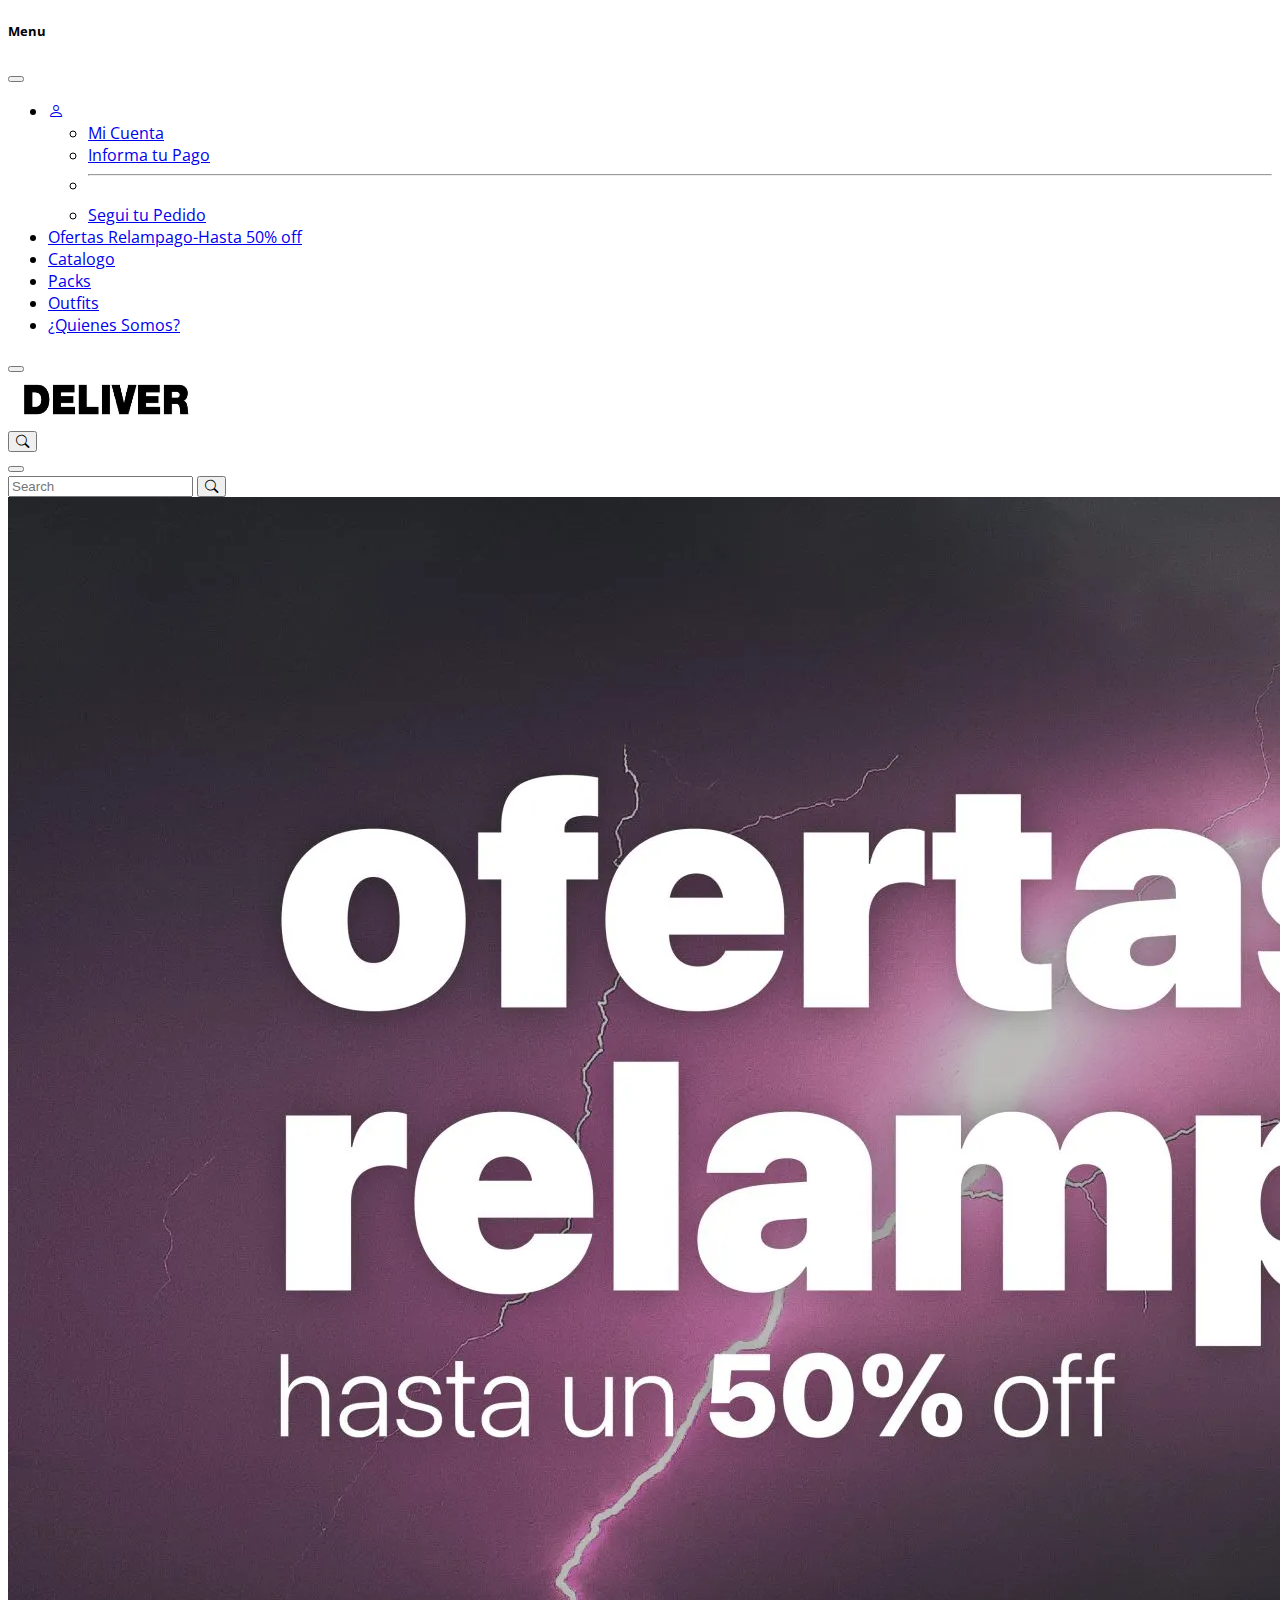
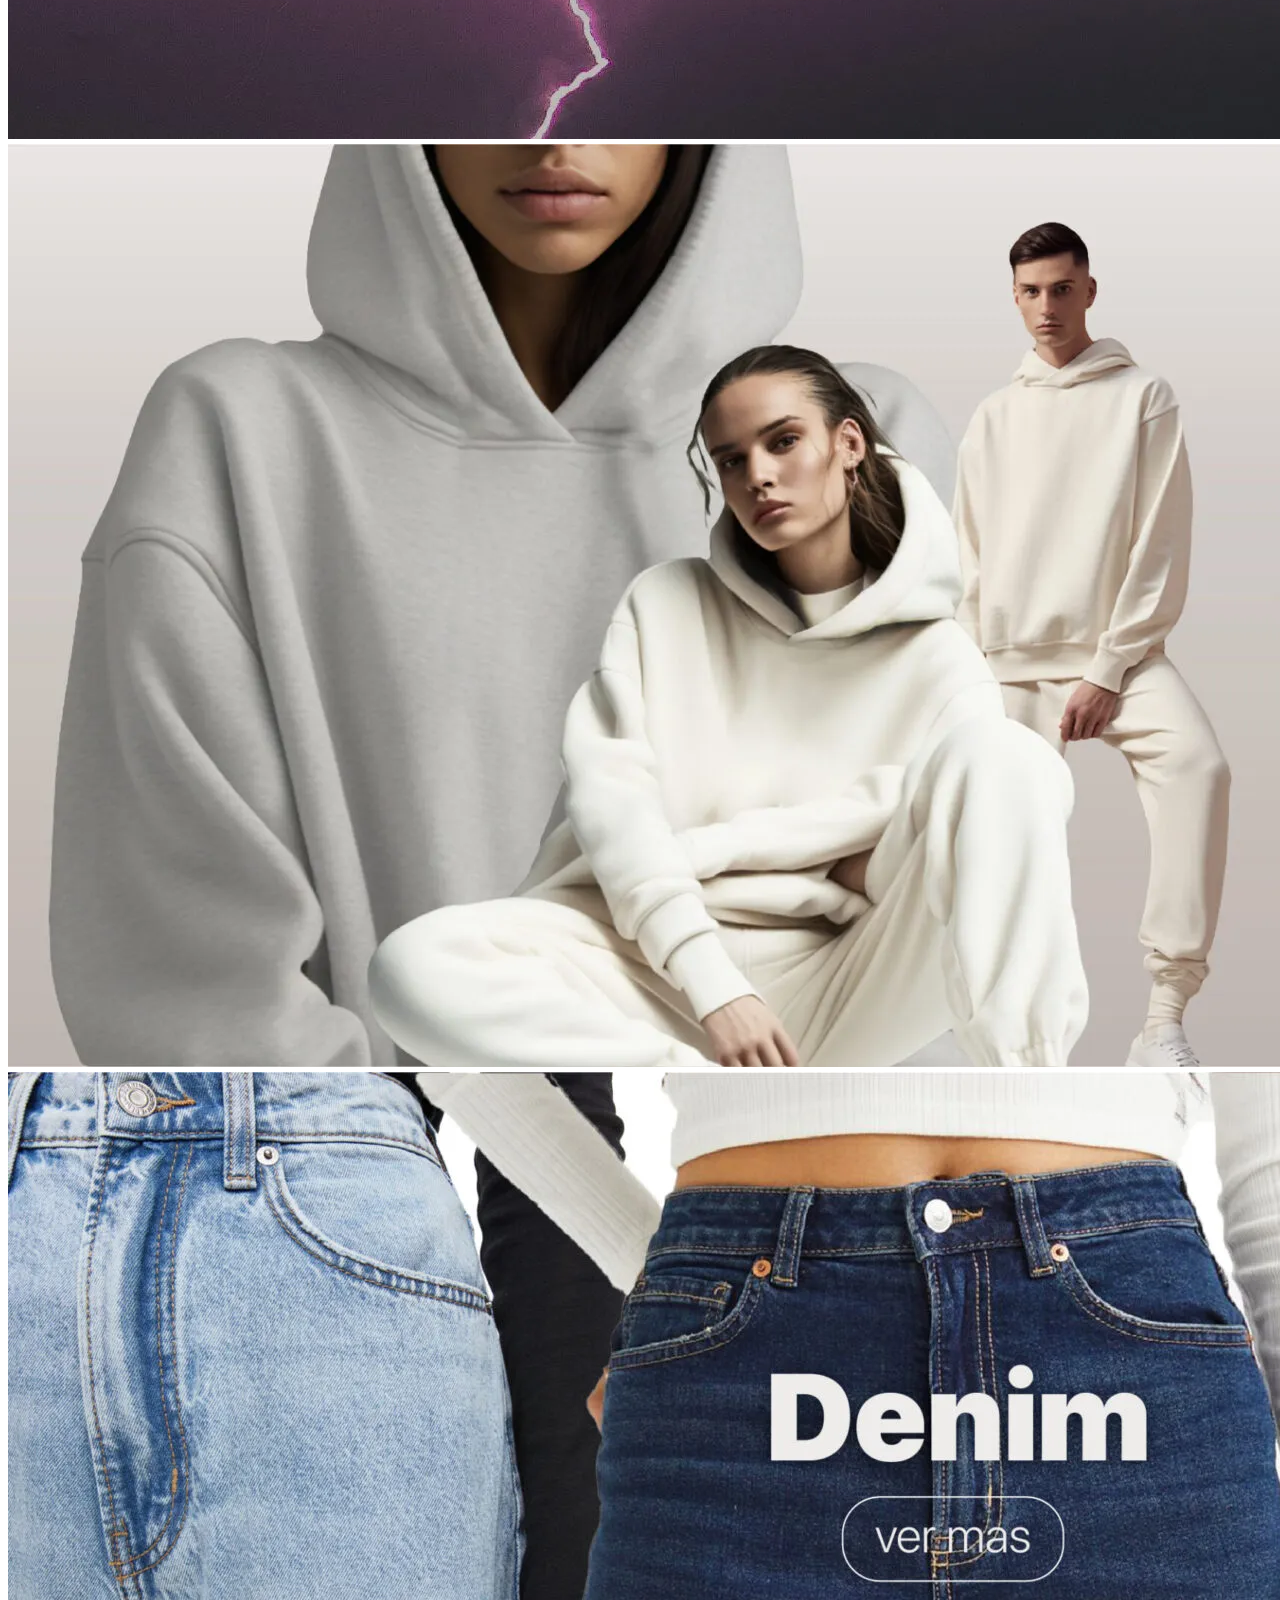
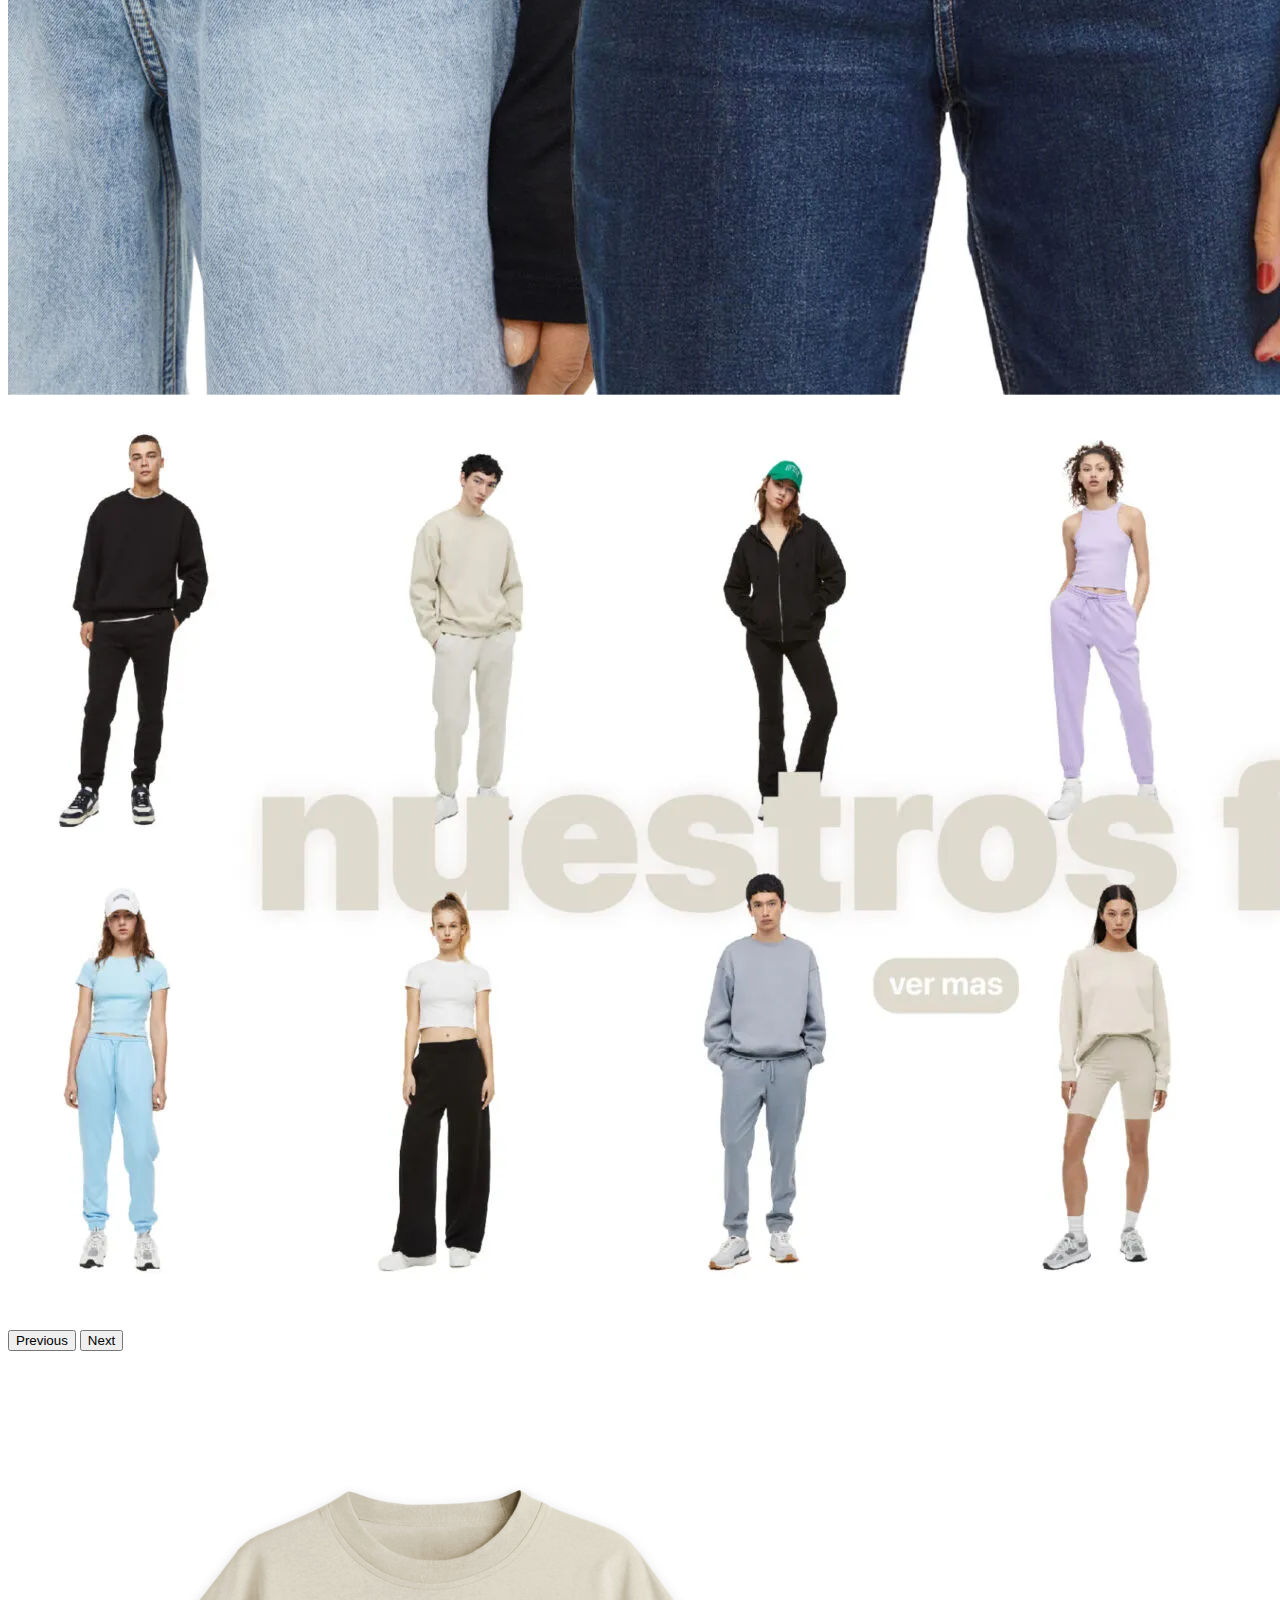
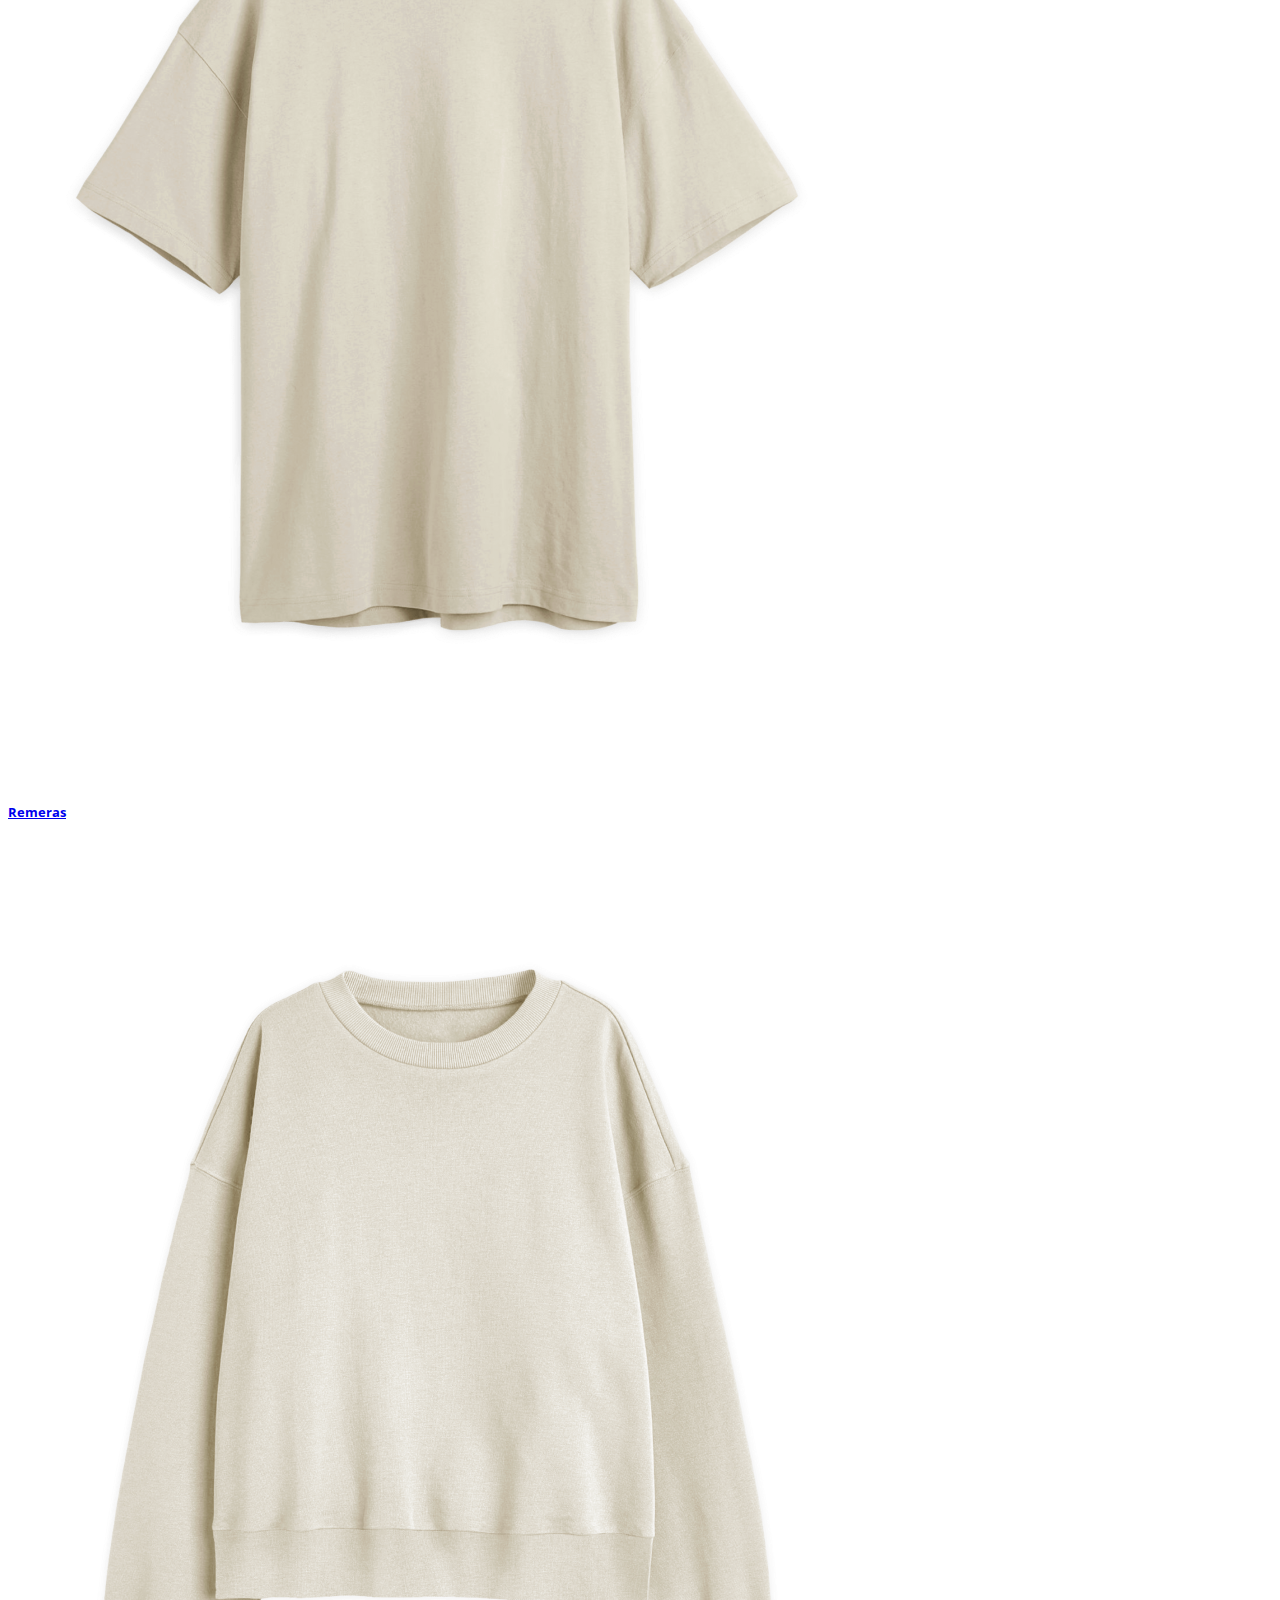
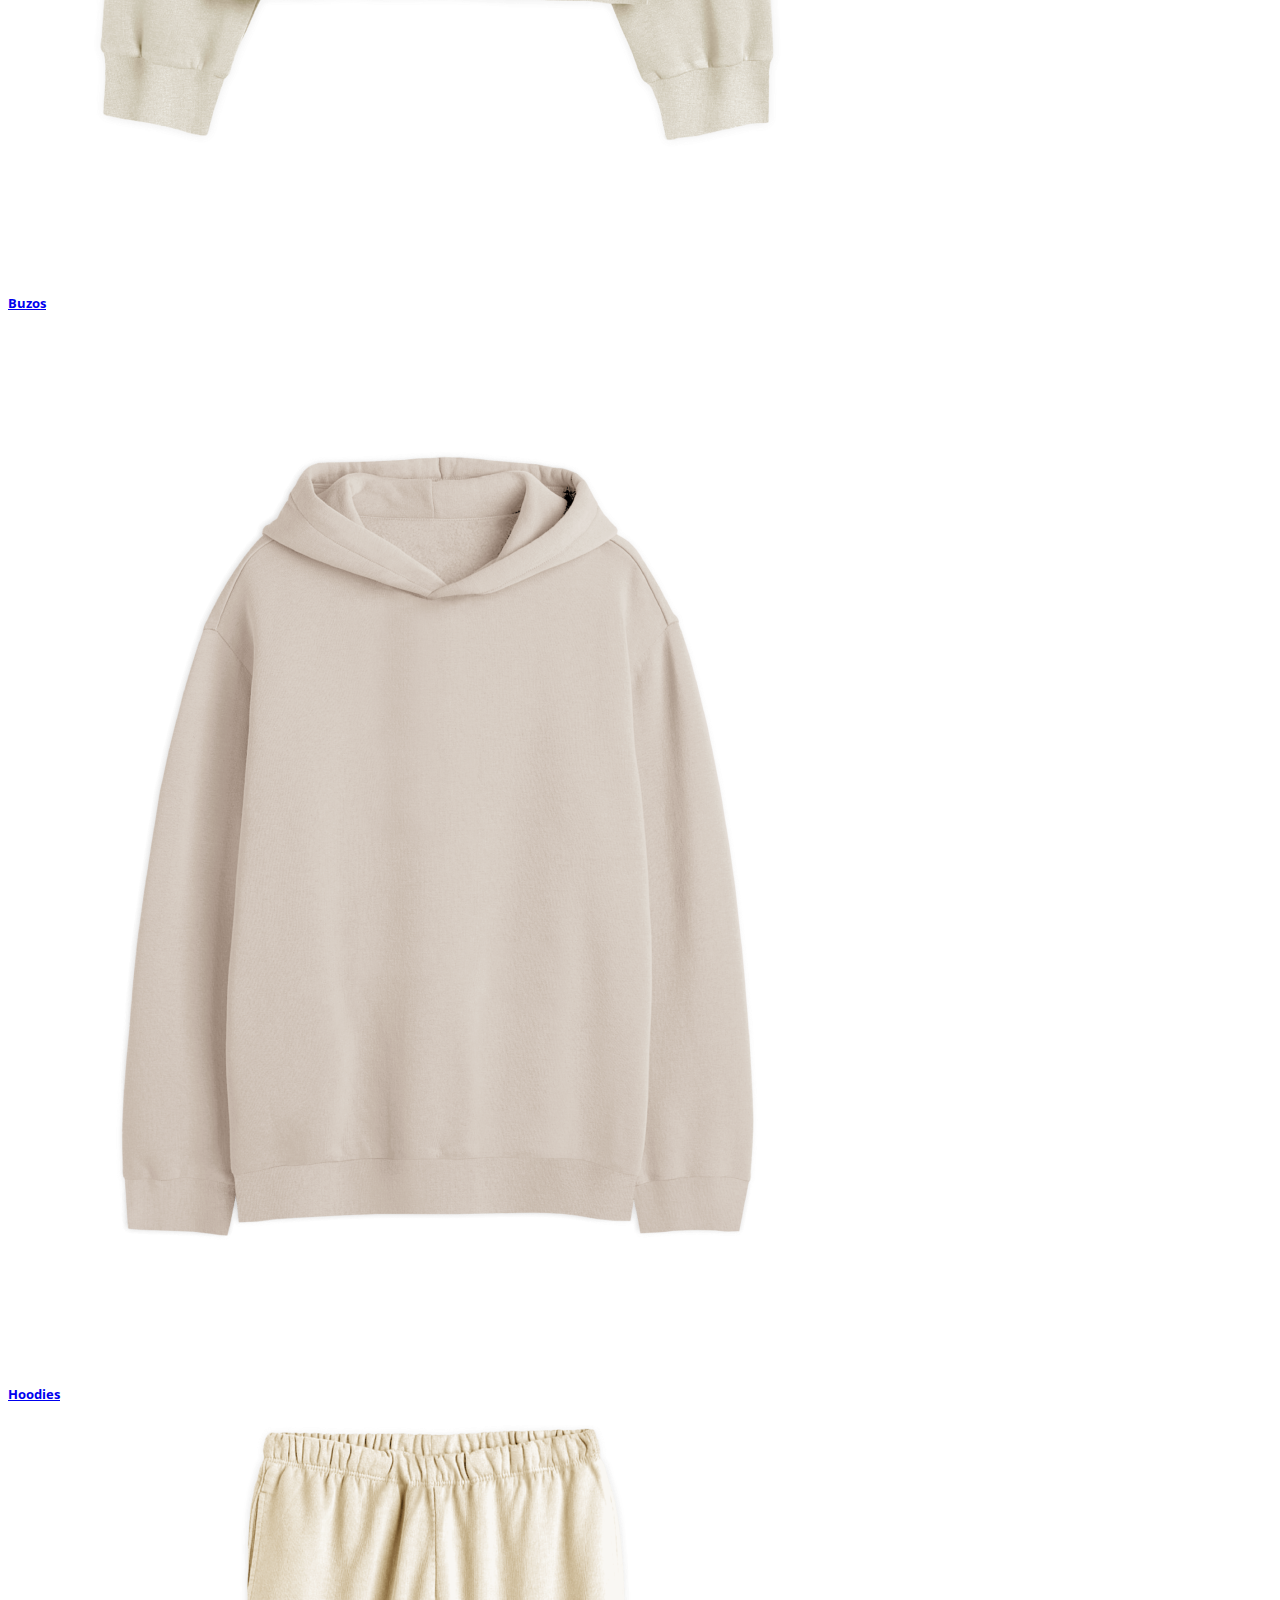
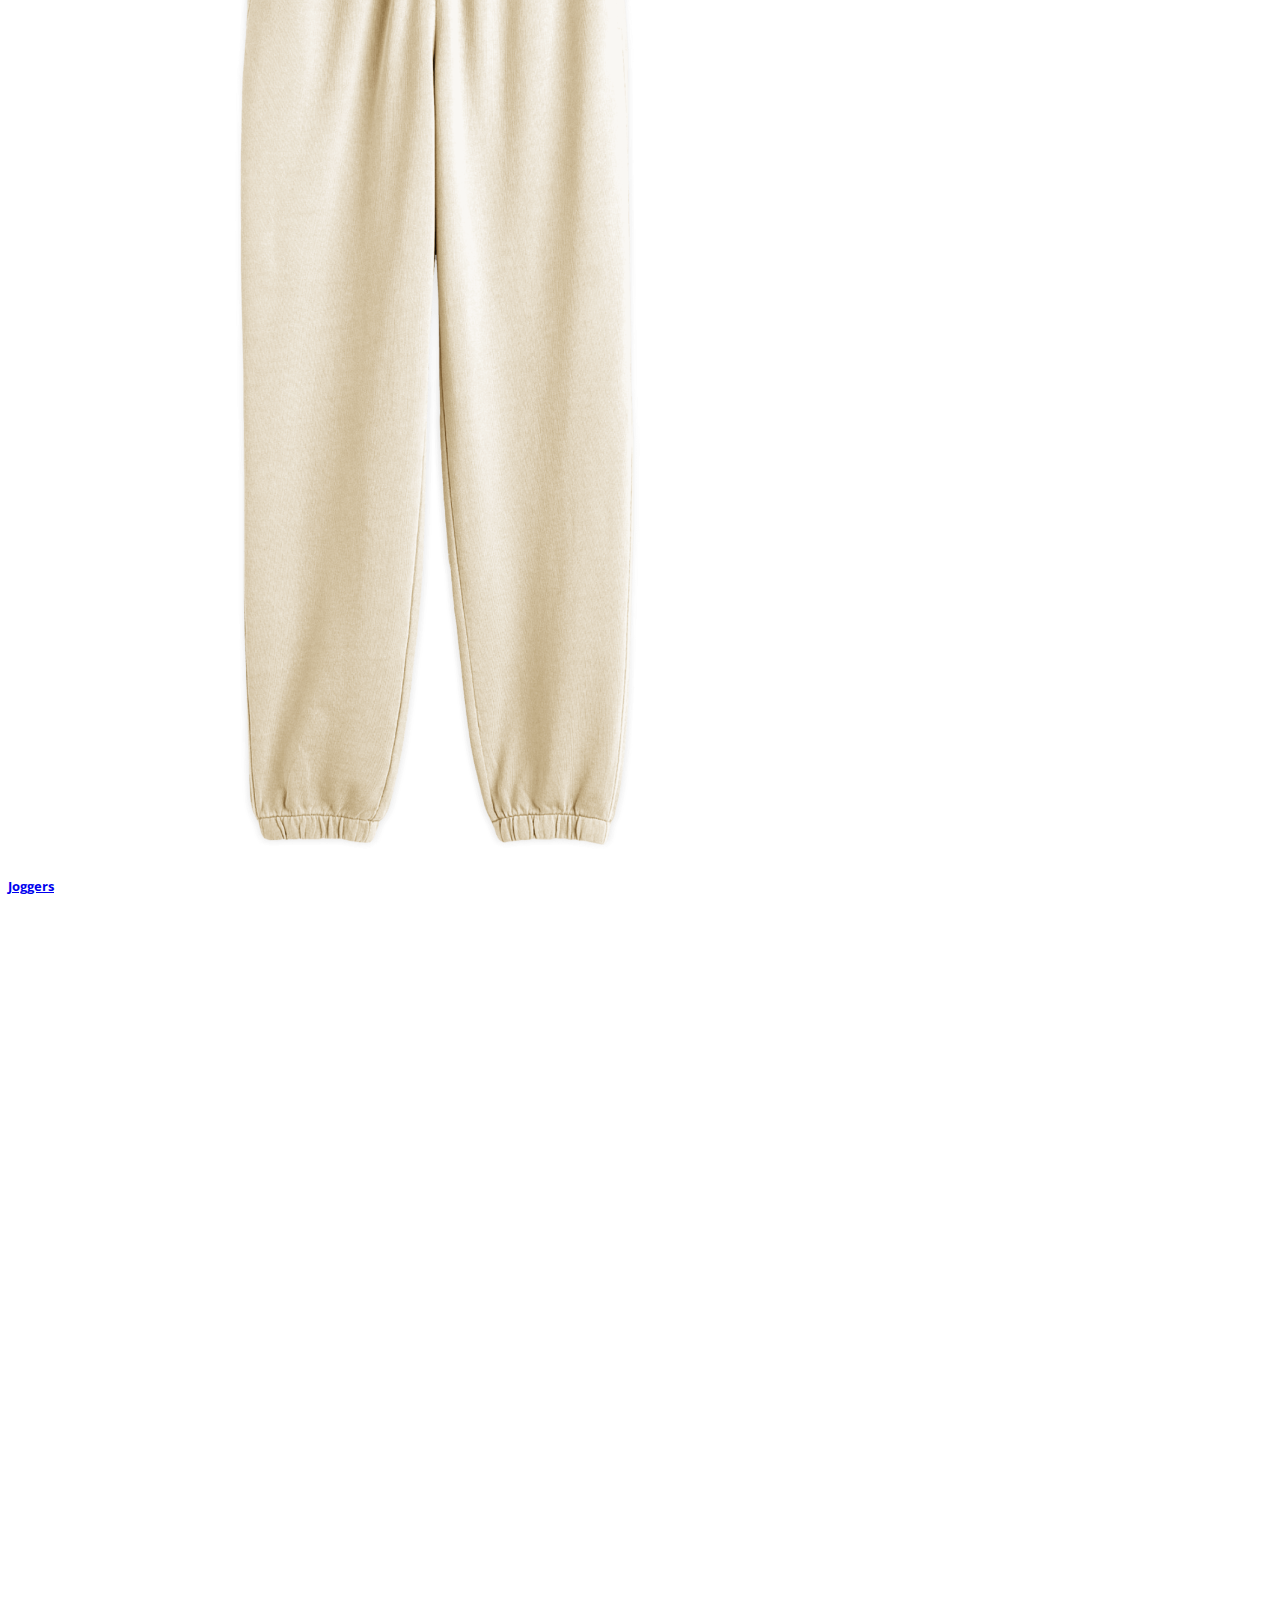
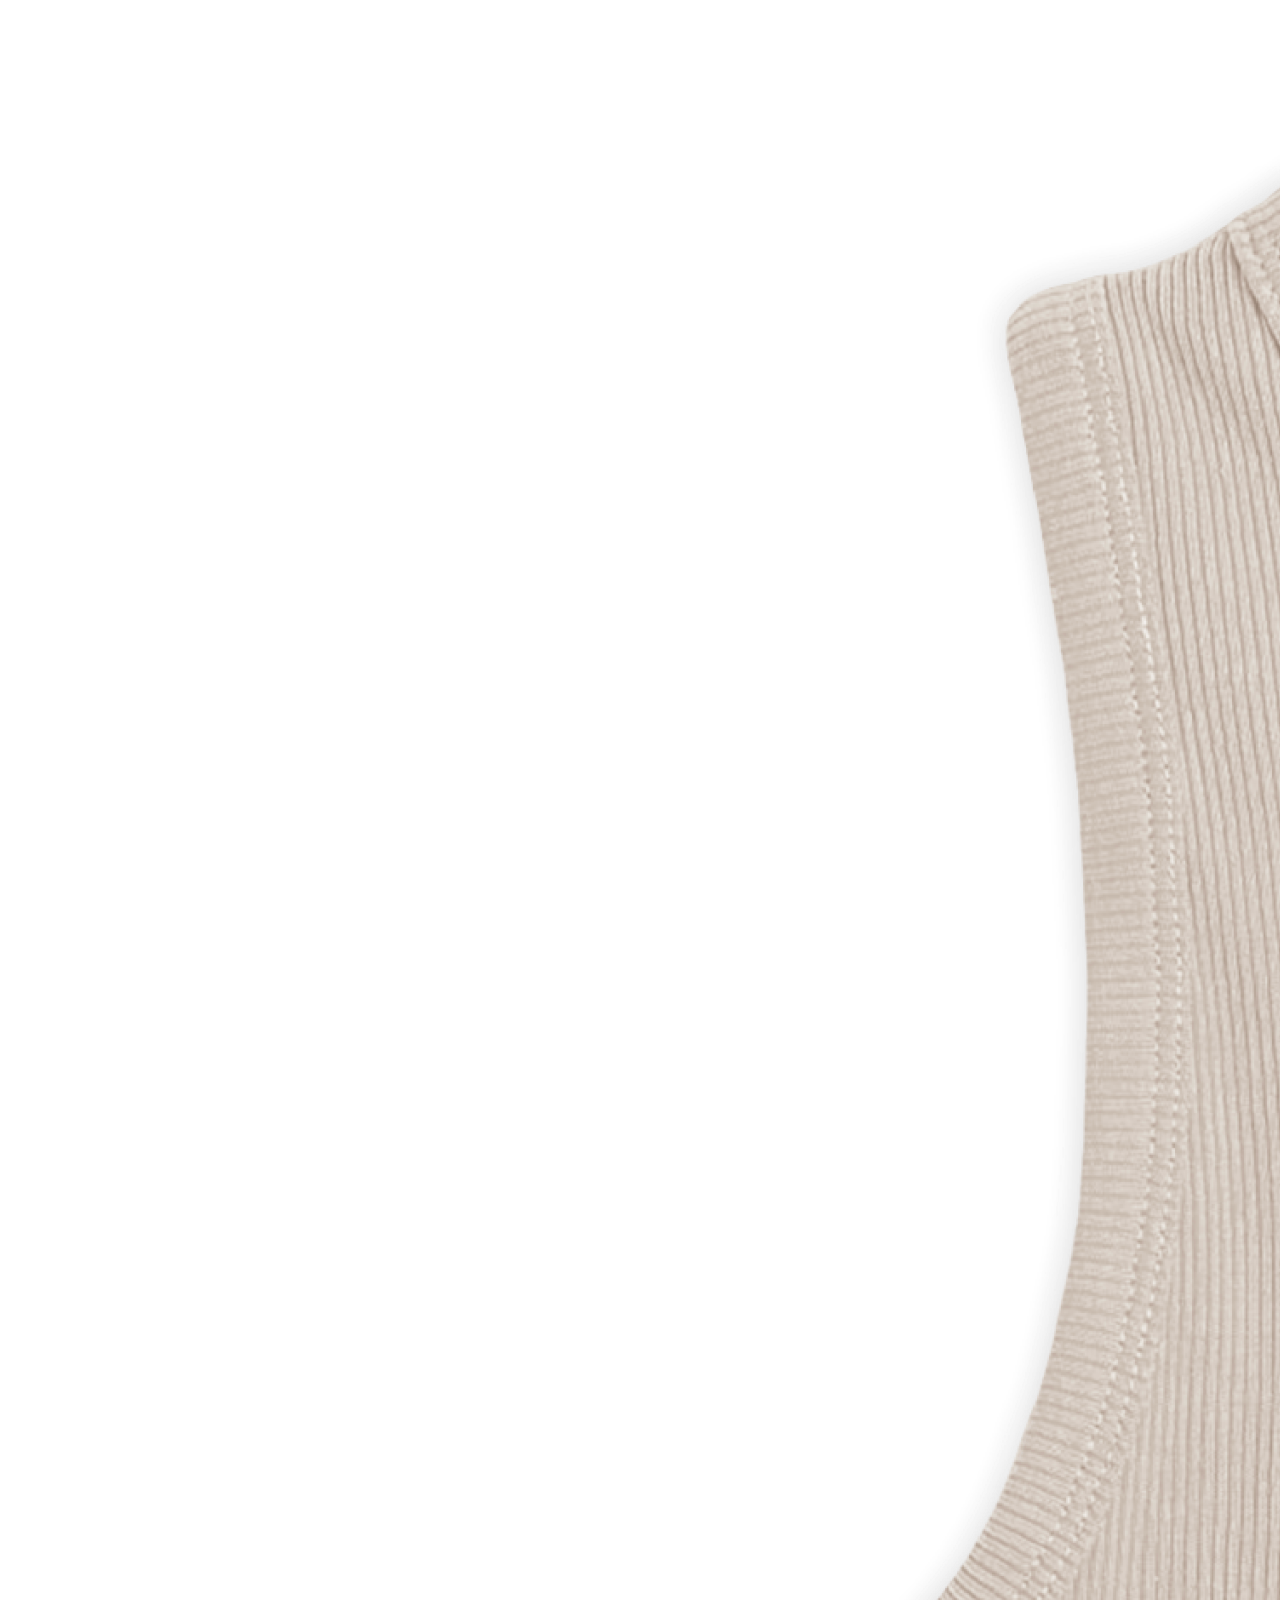
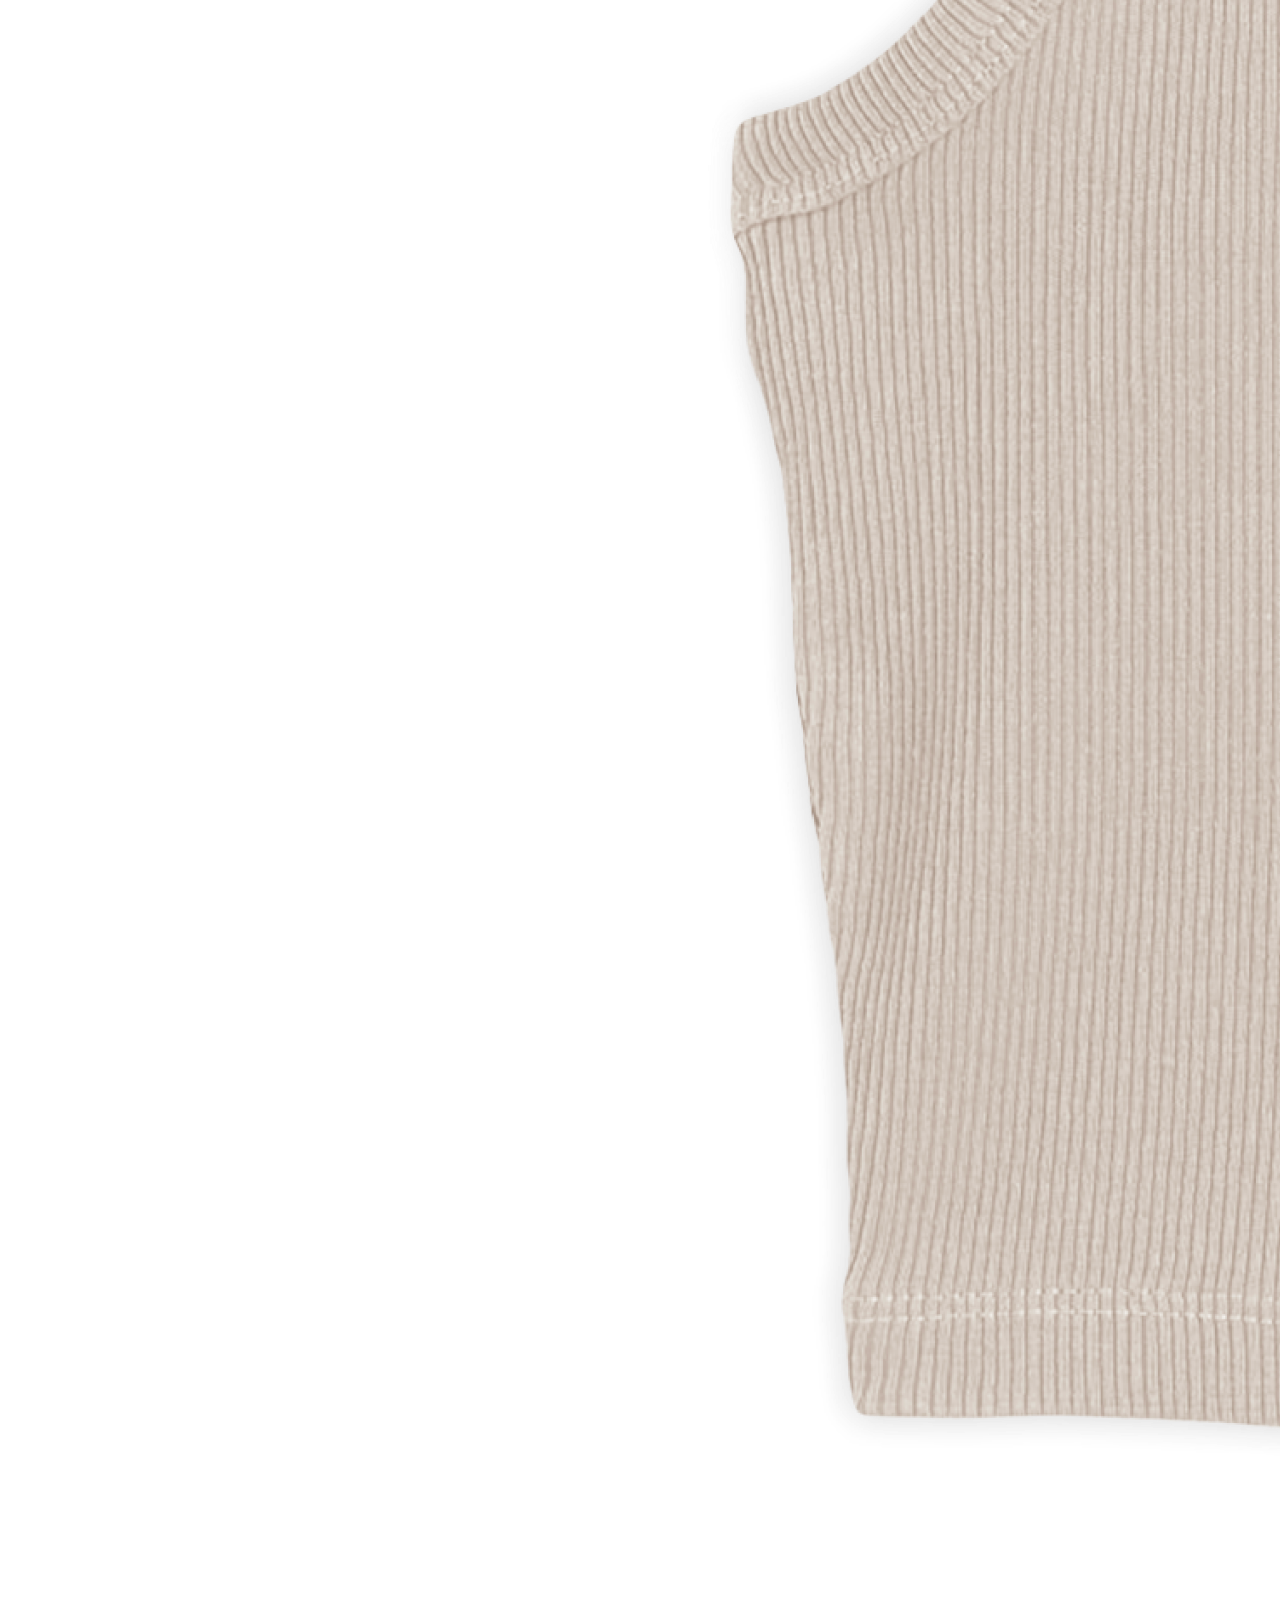
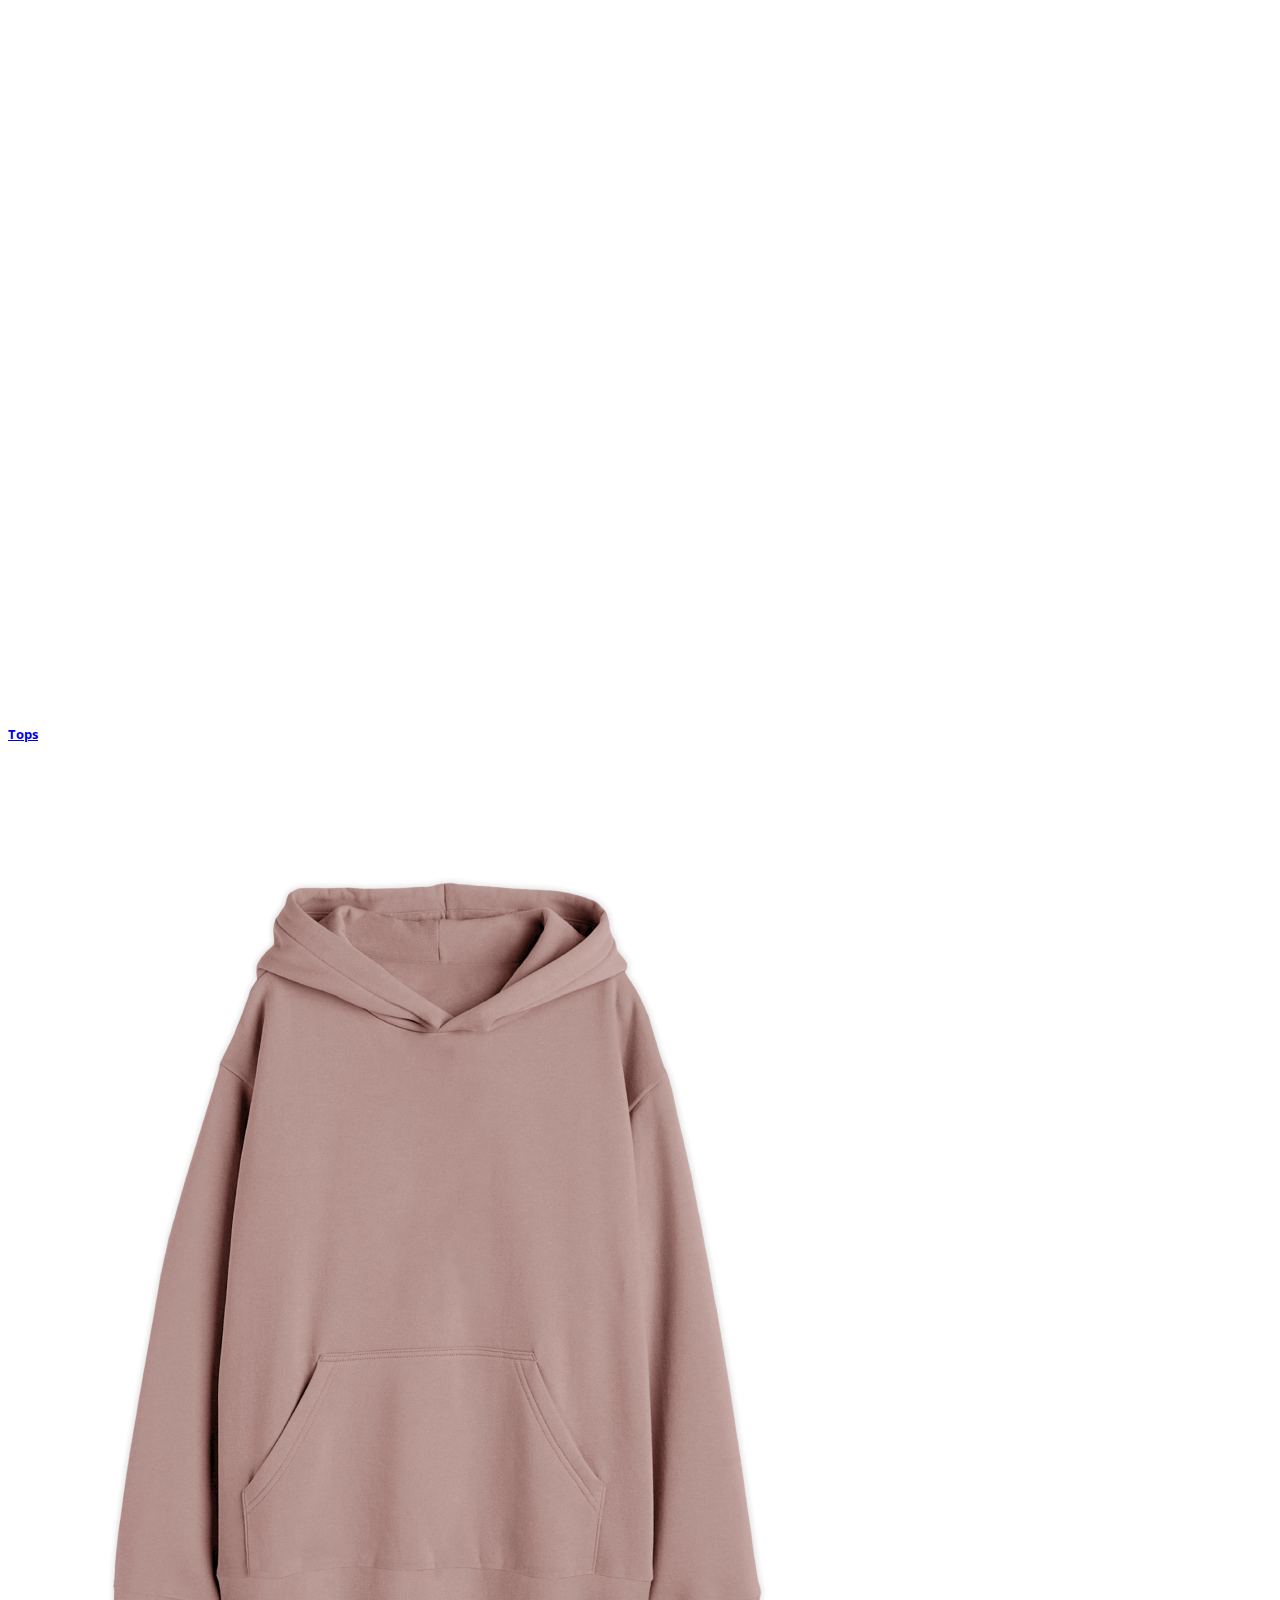
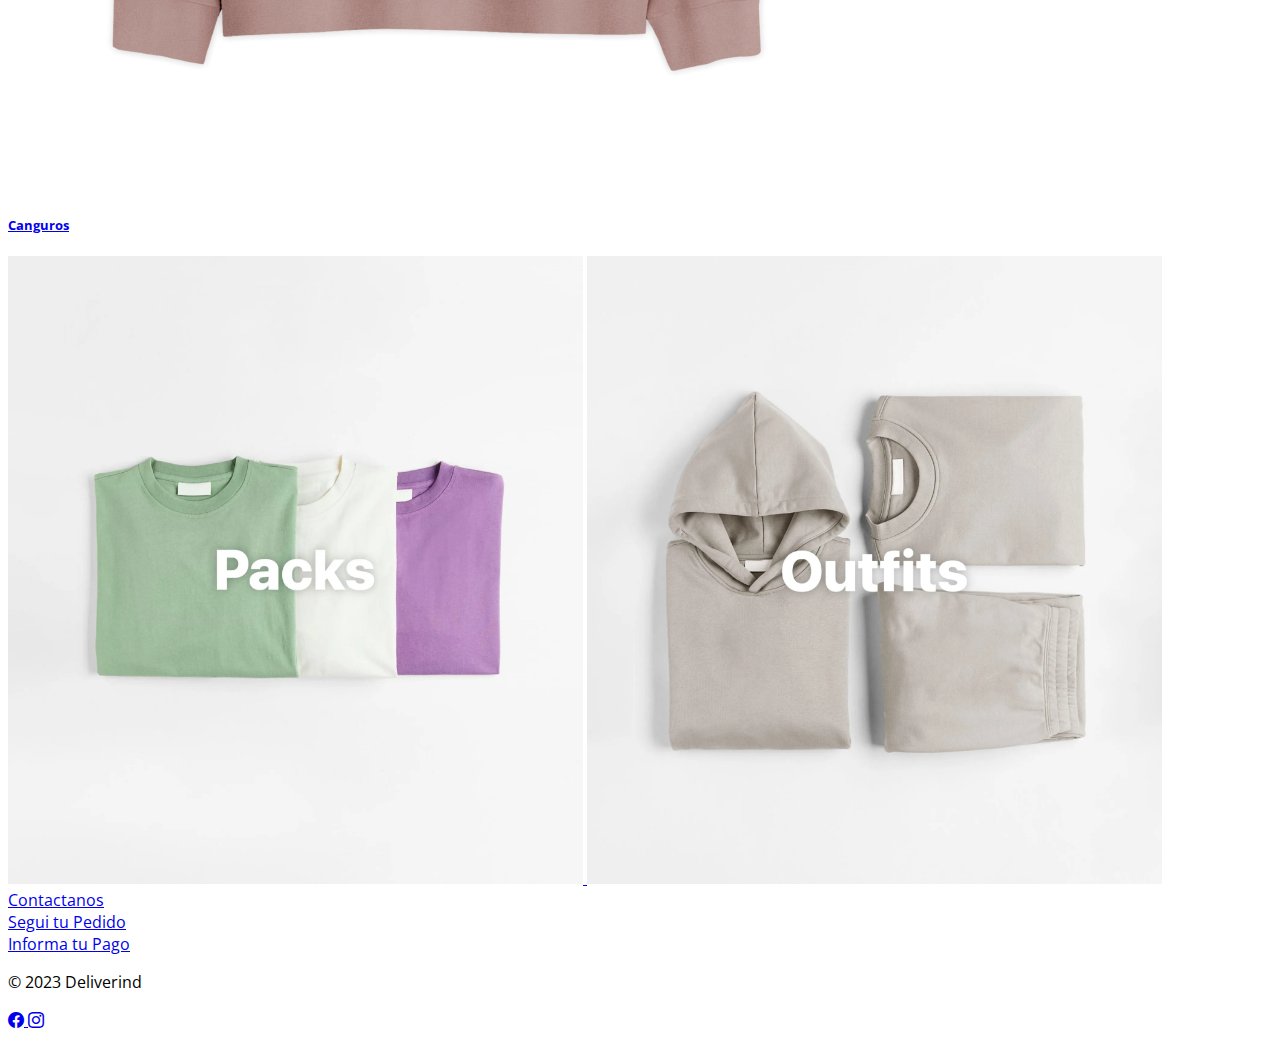
<file: index.html>
<!doctype html>
<html lang="en">
  <head>
    <meta charset="utf-8">
    <meta name="viewport" content="width=device-width, initial-scale=1.0">
    <title>Deliverind</title>
    <link rel="stylesheet" href="https://fonts.googleapis.com/css?family=Open+Sans:400,400i,700,700i&display=swap">
    <link href="https://cdn.jsdelivr.net/npm/bootstrap@5.3.2/dist/css/bootstrap.min.css" rel="stylesheet" integrity="sha384-T3c6CoIi6uLrA9TneNEoa7RxnatzjcDSCmG1MXxSR1GAsXEV/Dwwykc2MPK8M2HN" crossorigin="anonymous">
    <link rel="stylesheet" href="https://cdn.jsdelivr.net/npm/bootstrap-icons@1.11.2/font/bootstrap-icons.min.css">
    <link rel="stylesheet" href="./stylesheet.css">
    <link rel="icon" href="icono/8665277_d_alphabet_icon.png">
  </head>
  <body class="m-0 container-fluid d-flex">
      <div class="row">
        <!-- Sidebar (offcanvas) -->
        <div class="offcanvas offcanvas-start" tabindex="-1" id="offcanvasNavbar" aria-labelledby="offcanvasNavbarLabel">
          <div class="offcanvas-header">
            <h5 class="offcanvas-title" id="offcanvasNavbarLabel">Menu</h5>
            <button type="button" class="btn-close" data-bs-dismiss="offcanvas" aria-label="Close"></button>
          </div>
          <div class="offcanvas-body">
            <ul class="navbar-nav flex-column">
              <li class="nav-item dropdown">
                <a class="nav-link dropdown-toggle" href="#" role="button" data-bs-toggle="dropdown" aria-expanded="false">
                  <span class="bi bi-person"></span>
                </a>
                <ul class="dropdown-menu">
                  <li><a class="dropdown-item" href="#">Mi Cuenta</a></li>
                  <li><a class="dropdown-item" href="#">Informa tu Pago</a></li>
                  <li>
                    <hr class="dropdown-divider">
                  </li>
                  <li><a class="dropdown-item" href="#">Segui tu Pedido</a></li>
                </ul>
              </li>
              <li class="nav-item">
                <a class="nav-link active" aria-current="page" href="#">Ofertas Relampago-Hasta 50% off</a>
              </li>
              <li class="nav-item">
                <a class="nav-link" href="#">Catalogo</a>
              </li>
              <li class="nav-item">
                <a class="nav-link" href="#">Packs</a>
              </li>
              <li class="nav-item">
                <a class="nav-link" href="#">Outfits</a>
              </li>
              <li class="nav-item">
                <a class="nav-link" href="quienessomos.html">¿Quienes Somos?</a>
              </li>
            </ul>
          </div>
        </div>
  
        <!-- Main content -->
        <main class="col">
          <!-- Navbar -->
          <nav class="navbar m-0">
            <div class="container-fluid">
              <button class="navbar-toggler" type="button" data-bs-toggle="offcanvas" data-bs-target="#offcanvasNavbar" aria-controls="offcanvasNavbar" aria-label="Toggle navigation">
                <span class="navbar-toggler-icon"></span>
              </button>
              <div class="d-flex justify-content-center ms-auto">
                <a href="index.html">
              <img src="logo/deliver ind logo.jpg" alt="Logo" width="200" height="50">
                </a>
            </div>

            
              <!-- Boton para abrir otro offcanvas -->
              <button class="btn btn-outline ms-auto" type="button" data-bs-toggle="offcanvas" data-bs-target="#offcanvasRight" aria-controls="offcanvasRight">
                <span class="bi bi-search"></span>
              </button>

              <div class="offcanvas offcanvas-end" tabindex="-1" id="offcanvasRight" aria-labelledby="offcanvasRightLabel">
                <div class="offcanvas-header">
                  <button type="button" class="btn-close ms-auto" data-bs-dismiss="offcanvas" aria-label="Close"></button>
                </div>
                <div class="offcanvas-body">


                  <!-- Contenido del segundo offcanvas -->
                  <form class="d-flex mb-3">
                    <input class="form-control me-2" type="search" placeholder="Search" aria-label="Search">
                    <button class="btn btn-outline-dark" type="submit">
                      <span class="bi bi-search"></span>
                    </button>
                  </form>
                </div>
              </div>
            </div>
          </nav>

          <!-- Carrucel -->

          <div id="carouselExampleAutoplaying" class="carousel slide" data-bs-ride="carousel" style="margin: auto;">
            <div class="carousel-inner">
              <div class="carousel-item active">
                <img src="carrucel/ofertas.jpg" class="d-block w-100" alt="...">
              </div>
              <div class="carousel-item">
                <img src="carrucel/soft.jpg" class="d-block w-100" alt="...">
              </div>
              <div class="carousel-item">
                <img src="carrucel/denim.jpg" class="d-block w-100" alt="...">
              </div>
              <div class="carousel-item">
                <img src="carrucel/nuestos favs.jpg" class="d-block w-100" alt="...">
              </div>
            </div>
            <button class="carousel-control-prev" type="button" data-bs-target="#carouselExampleAutoplaying" data-bs-slide="prev">
              <span class="carousel-control-prev-icon" aria-hidden="true"></span>
              <span class="visually-hidden">Previous</span>
            </button>
            <button class="carousel-control-next" type="button" data-bs-target="#carouselExampleAutoplaying" data-bs-slide="next">
              <span class="carousel-control-next-icon" aria-hidden="true"></span>
              <span class="visually-hidden">Next</span>
            </button>
          </div>

<!---tarjetas de ropa-->

<div class="row row-cols-1 row-cols-md-2 row-cols-lg-3 row-cols-xl-6 g-4 my-3">
  <div class="col">
    <a href="remera.html" class="text-decoration-none">
      <div class="card h-100 border-0">
        <img src="tarjetas/remeras.jpg" class="card-img-top" alt="...">
        <div class="card-body text-center">
          <h5 class="card-title">Remeras</h5>
        </div>
      </div>
    </a>
  </div>
  
  <!-- Demas Tarjetas -->
  <div class="col">
    <a href="#" class="text-decoration-none">
    <div class="card h-100 border-0">
      <img src="tarjetas/buzos.jpg" class="card-img-top" alt="...">
      <div class="card-body text-center">
        <h5 class="card-title">Buzos</h5>
      </div>
    </div>
    </a>
  </div>

  <div class="col">
    <a href="#" class="text-decoration-none">
    <div class="card h-100 border-0">
      <img src="tarjetas/hoodies.jpg" class="card-img-top" alt="...">
      <div class="card-body text-center">
        <h5 class="card-title">Hoodies</h5>
      </div>
    </div>
    </a>
  </div>

  <div class="col">
    <a href="#" class="text-decoration-none">
    <div class="card h-100 border-0">
      <img src="tarjetas/joggers.jpg" class="card-img-top" alt="...">
      <div class="card-body text-center">
        <h5 class="card-title">Joggers</h5>
      </div>
    </div>
    </a>
  </div>

  <div class="col">
    <a href="#" class="text-decoration-none">
    <div class="card h-100 border-0">
      <img src="tarjetas/tops.jpg" class="card-img-top" alt="...">
      <div class="card-body text-center">
        <h5 class="card-title">Tops</h5>
      </div>
    </div>
    </a>
  </div>

  <div class="col">
    <a href="#" class="text-decoration-none">
    <div class="card h-100 border-0">
      <img src="tarjetas/canguros.jpg" class="card-img-top" alt="...">
      <div class="card-body text-center">
        <h5 class="card-title">Canguros</h5>
      </div>
    </div>
    </a>
  </div>

  <!--packs y outfits-->

  <div class="img-fluid container-fluid d-flex justify-content-center align-items-center">
    <a href="#" class="d-flex flex-row">
      <img src="Packs-Outfits/packs.jpg" alt="" class="imagen-packs">
      <img src="Packs-Outfits/Outfits.jpg" alt="" class="imagen-packs">
    </a>
  </div>
        </main>
        
<!--Footer-->

        <footer class="bg-body-secondary text-center p-3 mt-auto">
          <div class="container">
            <div class="d-flex justify-content-around">
              <div>
                <a href="contacto.html" class="text-decoration-none">Contactanos</a>
              </div>
              <div>
                <a href="#" class="text-decoration-none">Segui tu Pedido</a>
              </div>
              <div>
                <a href="#" class="text-decoration-none">Informa tu Pago</a>
              </div>
            </div>
            <p class="mt-3">&copy; 2023 Deliverind</p>
            <div class="d-flex justify-content-center mt-3">
              <a href="https://www.facebook.com/Deliver.arg?locale=es_LA" class="me-4">
                <i class="bi bi-facebook"></i>
              </a>
              <a href="https://www.instagram.com/deliver________________/">
                <i class="bi bi-instagram"></i>
              </a>
            </div>
          </div>
        </footer>
        

    <script src="https://cdn.jsdelivr.net/npm/bootstrap@5.3.2/dist/js/bootstrap.bundle.min.js" integrity="sha384-C6RzsynM9kWDrMNeT87bh95OGNyZPhcTNXj1NW7RuBCsyN/o0jlpcV8Qyq46cDfL" crossorigin="anonymous"></script>
  </body>
</html>
</file>
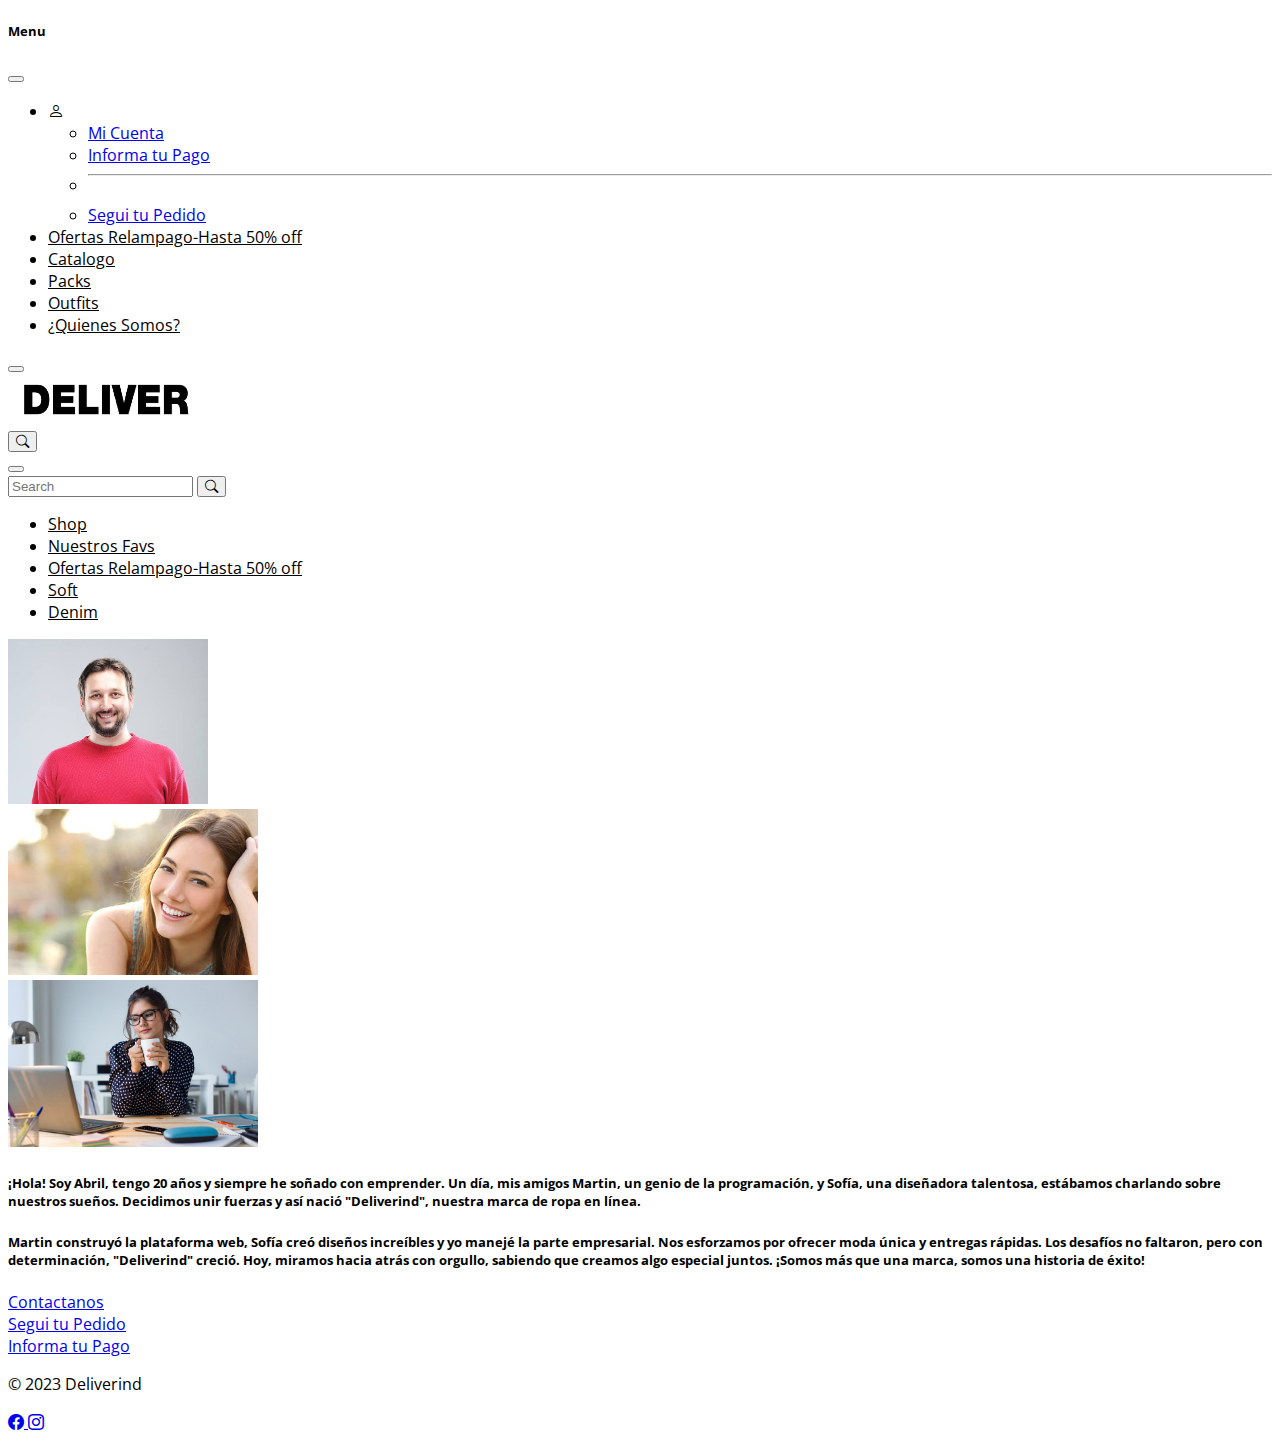
<file: quienessomos.html>
<!DOCTYPE html>
<html lang="en">
<head>
    <meta charset="UTF-8">
    <meta name="viewport" content="width=device-width, initial-scale=1.0">
    <title>Quienes Somos</title>
    <link rel="stylesheet" href="https://fonts.googleapis.com/css?family=Open+Sans:400,400i,700,700i&display=swap">
    <link href="https://cdn.jsdelivr.net/npm/bootstrap@5.3.2/dist/css/bootstrap.min.css" rel="stylesheet" integrity="sha384-T3c6CoIi6uLrA9TneNEoa7RxnatzjcDSCmG1MXxSR1GAsXEV/Dwwykc2MPK8M2HN" crossorigin="anonymous">
    <link rel="stylesheet" href="https://cdn.jsdelivr.net/npm/bootstrap-icons@1.11.2/font/bootstrap-icons.min.css">
    <link rel="stylesheet" href="quienessomos.css">
    <link rel="stylesheet" href="https://cdnjs.cloudflare.com/ajax/libs/font-awesome/5.15.1/css/all.min.css" integrity="sha512-xzS6QeL4S7C9eJ+jwWXR34zqQ2ASL2D/4zZfZJ8LdXtFBSj/hzBoZ4k+BT3kzCe8x9vWqDa5Fi2V3jJ0zg7D5A==" crossorigin="anonymous" />
    <link rel="icon" href="icono/8665277_d_alphabet_icon.png">
</head>
<body class="m-0">
    <div class="container-fluid">
        <!-- Sidebar (offcanvas) -->
        <div class="offcanvas offcanvas-start" tabindex="-1" id="offcanvasNavbar" aria-labelledby="offcanvasNavbarLabel">
          <div class="offcanvas-header">
            <h5 class="offcanvas-title" id="offcanvasNavbarLabel">Menu</h5>
            <button type="button" class="btn-close" data-bs-dismiss="offcanvas" aria-label="Close"></button>
          </div>
          <div class="offcanvas-body">
            <ul class="navbar-nav flex-column">
              <li class="nav-item dropdown">
                <a class="nav-link dropdown-toggle" href="#" role="button" data-bs-toggle="dropdown" aria-expanded="false">
                  <span class="bi bi-person"></span>
                </a>
                <ul class="dropdown-menu">
                  <li><a class="dropdown-item" href="#">Mi Cuenta</a></li>
                  <li><a class="dropdown-item" href="#">Informa tu Pago</a></li>
                  <li>
                    <hr class="dropdown-divider">
                  </li>
                  <li><a class="dropdown-item" href="#">Segui tu Pedido</a></li>
                </ul>
              </li>
              <li class="nav-item">
                <a class="nav-link active" aria-current="page" href="#">Ofertas Relampago-Hasta 50% off</a>
              </li>
              <li class="nav-item">
                <a class="nav-link" href="#">Catalogo</a>
              </li>
              <li class="nav-item">
                <a class="nav-link" href="#">Packs</a>
              </li>
              <li class="nav-item">
                <a class="nav-link" href="#">Outfits</a>
              </li>
              <li class="nav-item">
                <a class="nav-link" href="#">¿Quienes Somos?</a>
              </li>
            </ul>
          </div>
        </div>
  
        <!-- Main content -->
        <main class="">
          <!-- Navbar -->
          <nav class="navbar m-0">
            <div class="container-fluid">
              <button class="navbar-toggler" type="button" data-bs-toggle="offcanvas" data-bs-target="#offcanvasNavbar" aria-controls="offcanvasNavbar" aria-label="Toggle navigation">
                <span class="navbar-toggler-icon"></span>
              </button>
              <div class="d-flex justify-content-center ms-auto">
                <a href="index.html">
              <img src="logo/deliver ind logo.jpg" alt="Logo" width="200" height="50">
                </a>
            </div>

            
              <!-- Botón para abrir otro offcanvas -->
              <button class="btn btn-outline ms-auto" type="button" data-bs-toggle="offcanvas" data-bs-target="#offcanvasRight" aria-controls="offcanvasRight">
                <span class="bi bi-search"></span>
              </button>

              <div class="offcanvas offcanvas-end" tabindex="-1" id="offcanvasRight" aria-labelledby="offcanvasRightLabel">
                <div class="offcanvas-header">
                  <button type="button" class="btn-close ms-auto" data-bs-dismiss="offcanvas" aria-label="Close"></button>
                </div>
                <div class="offcanvas-body">


                  <!-- Contenido del segundo offcanvas -->
                  <form class="d-flex mb-3">
                    <input class="form-control me-2" type="search" placeholder="Search" aria-label="Search">
                    <button class="btn btn-outline-dark" type="submit">
                      <span class="bi bi-search"></span>
                    </button>
                  </form>
                </div>
              </div>
            </div>
          </nav>

<!--Lista horizontal-->

          <ul class="nav flex flex-row justify-content-center my-3">
            <li class="nav-item">
              <a class="nav-link" href="#">Shop</a>
            </li>
            <li class="nav-item">
              <a class="nav-link" href="#">Nuestros Favs</a>
            </li>
            <li class="nav-item">
              <a class="nav-link" href="#">Ofertas Relampago-Hasta 50% off</a>
            </li>
            <li class="nav-item">
              <a class="nav-link" href="#">Soft</a>
            </li>
            <li class="nav-item">
              <a class="nav-link" href="#">Denim</a>
            </li>
          </ul>

<!--imagenes-->

          <div class="container">
            <div class="row">
                <div class="col text-center">
                    <img src="quienessomos-imagenes/istockphoto-476422621-612x612.jpg" class="img-thumbnail rounded img-fluid mb-3" alt="..." style="max-width: 200px; max-height: 200px;">
                </div>
                <div class="col text-center">
                    <img src="quienessomos-imagenes/mujer sonriendo.jpg" class="img-thumbnail rounded img-fluid mb-3" alt="..." style="max-width: 250px; max-height: 200px;">
                </div>
                <div class="col text-center">
                    <img src="quienessomos-imagenes/mujer-trabajadora-Mamitech.jpg" class="img-thumbnail rounded img-fluid mb-3" alt="..." style="max-width: 250px; max-height: 200px;">
                </div>
            </div>
        </div>
    </div>
    
<!--Texto-->

<div class="text-center mx-auto my-4">
<h5>¡Hola! Soy Abril, tengo 20 años y siempre he soñado con emprender. Un día, mis amigos Martin, un genio de la programación, y Sofía, una diseñadora talentosa, estábamos charlando sobre nuestros sueños. Decidimos unir fuerzas y así nació "Deliverind", nuestra marca de ropa en línea.</h5>
<p></p>
<h5>Martin construyó la plataforma web, Sofía creó diseños increíbles y yo manejé la parte empresarial. Nos esforzamos por ofrecer moda única y entregas rápidas. Los desafíos no faltaron, pero con determinación, "Deliverind" creció. Hoy, miramos hacia atrás con orgullo, sabiendo que creamos algo especial juntos. ¡Somos más que una marca, somos una historia de éxito!</h5>
<p></p>
</div>
        </main>

        <footer class="bg-body-secondary text-center p-3 mt-auto">
            <div class="container">
              <div class="d-flex justify-content-around">
                <div>
                  <a href="contacto.html" class="text-decoration-none">Contactanos</a>
                </div>
                <div>
                  <a href="#" class="text-decoration-none">Segui tu Pedido</a>
                </div>
                <div>
                  <a href="#" class="text-decoration-none">Informa tu Pago</a>
                </div>
              </div>
              <p class="mt-3">&copy; 2023 Deliverind</p>
              <div class="d-flex justify-content-center mt-3">
                <a href="https://www.facebook.com/Deliver.arg?locale=es_LA" class="me-4">
                  <i class="bi bi-facebook"></i>
                </a>
                <a href="https://www.instagram.com/deliver________________/">
                  <i class="bi bi-instagram"></i>
                </a>
              </div>
            </div>
          </footer>
        
          <script src="https://cdn.jsdelivr.net/npm/bootstrap@5.3.2/dist/js/bootstrap.bundle.min.js" integrity="sha384-C6RzsynM9kWDrMNeT87bh95OGNyZPhcTNXj1NW7RuBCsyN/o0jlpcV8Qyq46cDfL" crossorigin="anonymous"></script>
</body>
</html>
</file>
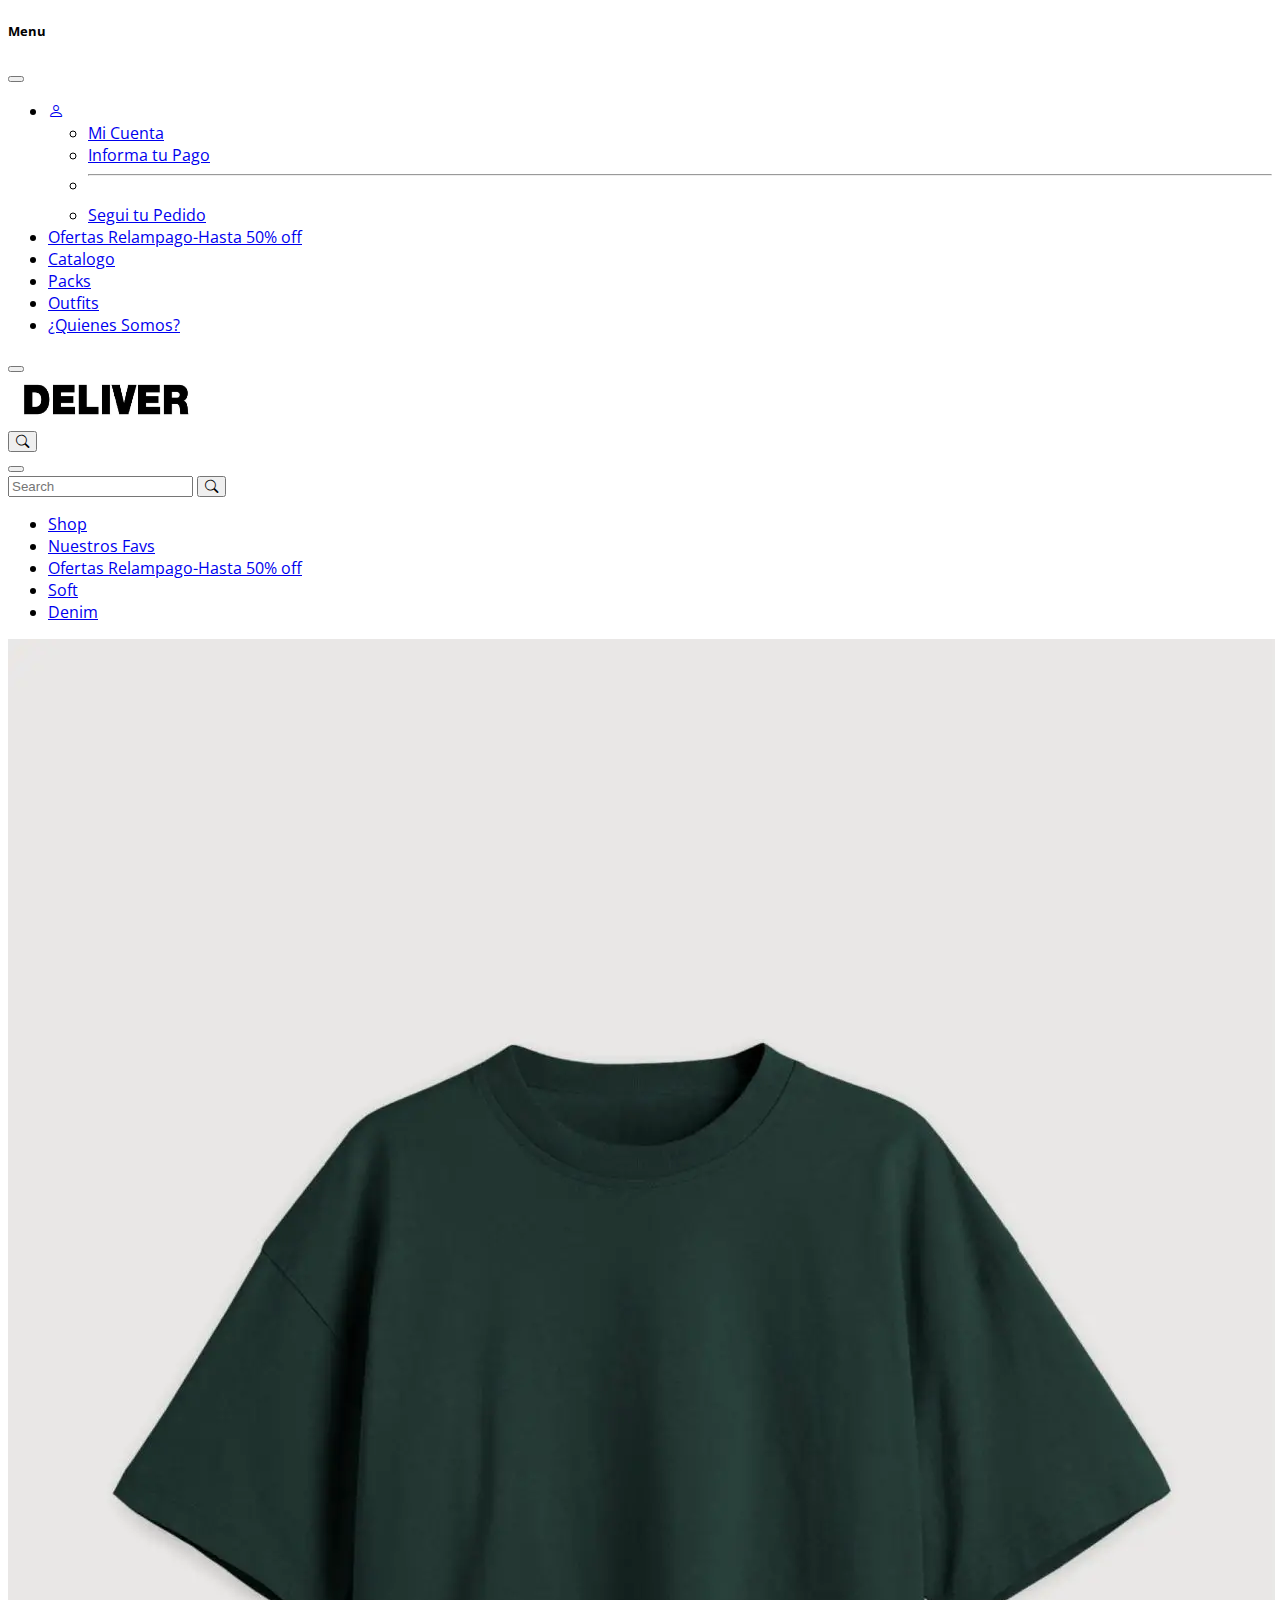
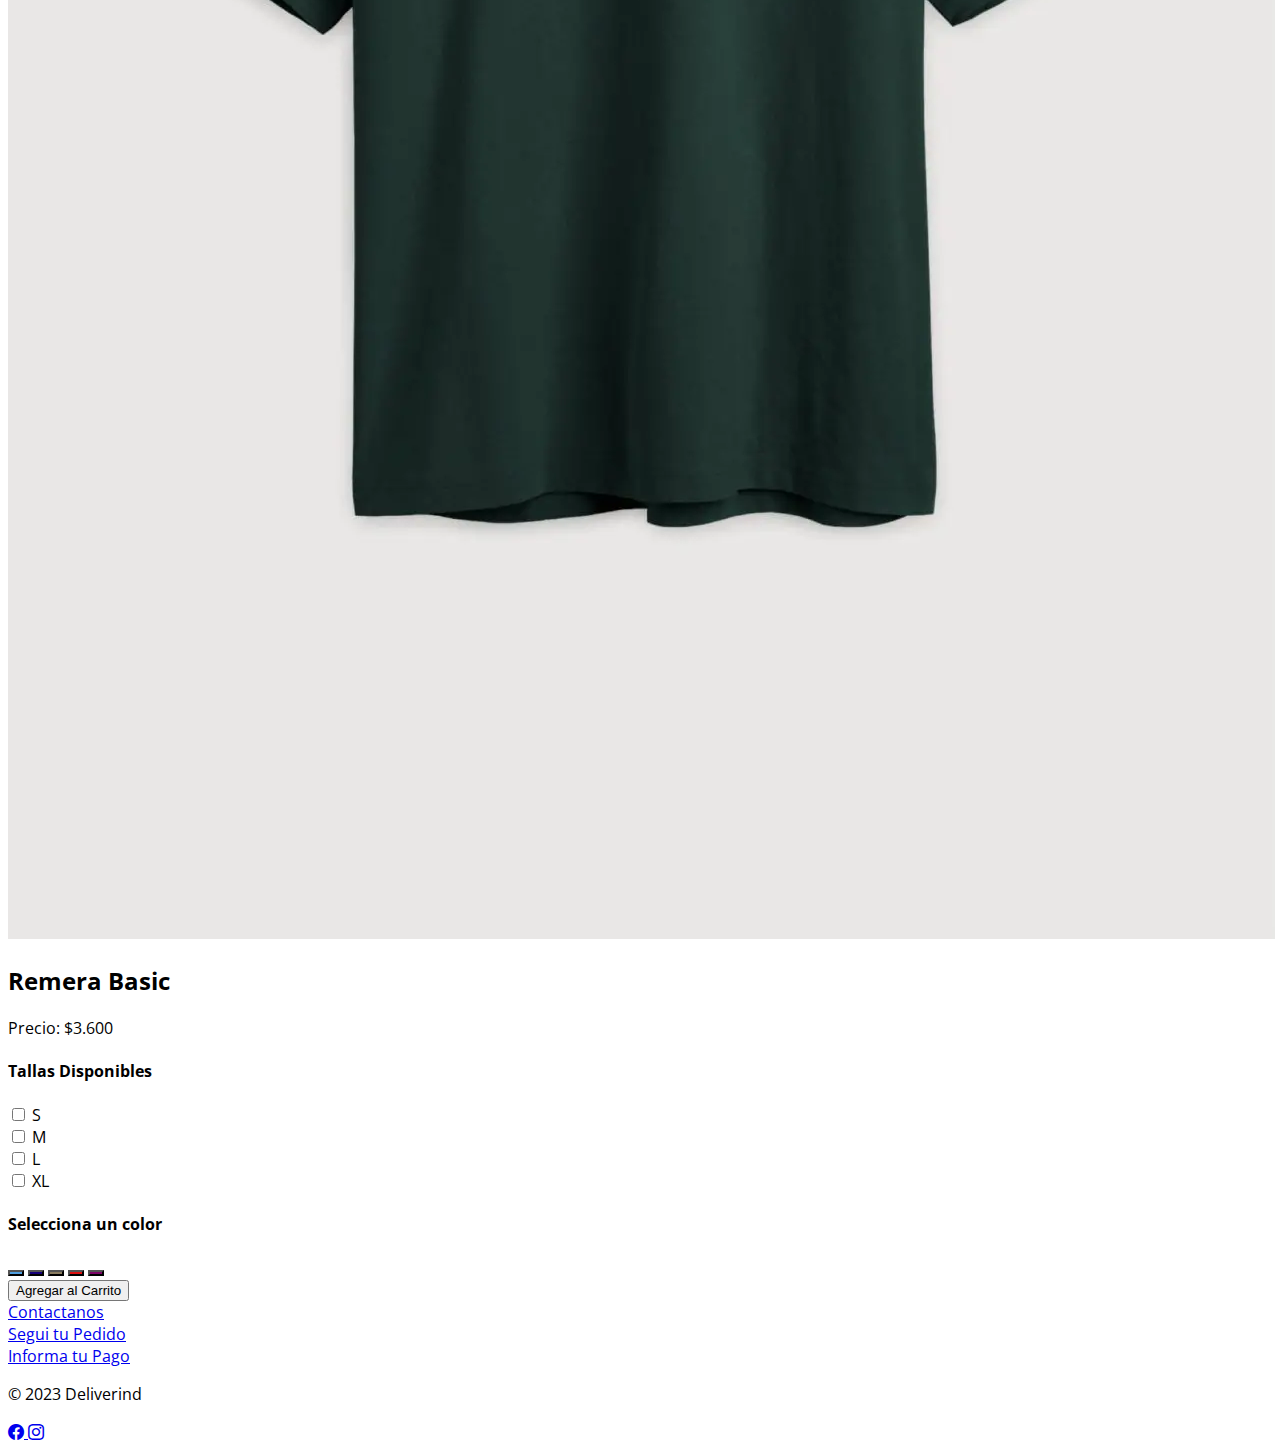
<file: remera.html>
<!DOCTYPE html>
<html lang="en">
<head>
    <meta charset="UTF-8">
    <meta name="viewport" content="width=device-width, initial-scale=1.0">
    <title>Remera</title>
    <link rel="stylesheet" href="https://fonts.googleapis.com/css?family=Open+Sans:400,400i,700,700i&display=swap">
    <link href="https://cdn.jsdelivr.net/npm/bootstrap@5.3.2/dist/css/bootstrap.min.css" rel="stylesheet" integrity="sha384-T3c6CoIi6uLrA9TneNEoa7RxnatzjcDSCmG1MXxSR1GAsXEV/Dwwykc2MPK8M2HN" crossorigin="anonymous">
    <link rel="stylesheet" href="https://cdn.jsdelivr.net/npm/bootstrap-icons@1.11.2/font/bootstrap-icons.min.css">
    <link rel="stylesheet" href="remera.css">
    <link rel="icon" href="icono/8665277_d_alphabet_icon.png">
  </head>
</head>
<body class="m-0">
    <div class="container-fluid">
        <!-- Sidebar (offcanvas) -->
        <div class="offcanvas offcanvas-start" tabindex="-1" id="offcanvasNavbar" aria-labelledby="offcanvasNavbarLabel">
          <div class="offcanvas-header">
            <h5 class="offcanvas-title" id="offcanvasNavbarLabel">Menu</h5>
            <button type="button" class="btn-close" data-bs-dismiss="offcanvas" aria-label="Close"></button>
          </div>
          <div class="offcanvas-body">
            <ul class="navbar-nav flex-column">
              <li class="nav-item dropdown">
                <a class="nav-link dropdown-toggle" href="#" role="button" data-bs-toggle="dropdown" aria-expanded="false">
                  <span class="bi bi-person"></span>
                </a>
                <ul class="dropdown-menu">
                  <li><a class="dropdown-item" href="#">Mi Cuenta</a></li>
                  <li><a class="dropdown-item" href="#">Informa tu Pago</a></li>
                  <li>
                    <hr class="dropdown-divider">
                  </li>
                  <li><a class="dropdown-item" href="#">Segui tu Pedido</a></li>
                </ul>
              </li>
              <li class="nav-item">
                <a class="nav-link active" aria-current="page" href="#">Ofertas Relampago-Hasta 50% off</a>
              </li>
              <li class="nav-item">
                <a class="nav-link" href="#">Catalogo</a>
              </li>
              <li class="nav-item">
                <a class="nav-link" href="#">Packs</a>
              </li>
              <li class="nav-item">
                <a class="nav-link" href="#">Outfits</a>
              </li>
              <li class="nav-item">
                <a class="nav-link" href="quienessomos.html">¿Quienes Somos?</a>
              </li>
            </ul>
          </div>
        </div>
  
        <!-- Main content -->
        <main class="">
          <!-- Navbar -->
          <nav class="navbar m-0">
            <div class="container-fluid">
              <button class="navbar-toggler" type="button" data-bs-toggle="offcanvas" data-bs-target="#offcanvasNavbar" aria-controls="offcanvasNavbar" aria-label="Toggle navigation">
                <span class="navbar-toggler-icon"></span>
              </button>
              <div class="d-flex justify-content-center ms-auto">
                <a href="index.html">
              <img src="logo/deliver ind logo.jpg" alt="Logo" width="200" height="50">
                </a>
            </div>

            
              <!-- Botón para abrir otro offcanvas -->
              <button class="btn btn-outline ms-auto" type="button" data-bs-toggle="offcanvas" data-bs-target="#offcanvasRight" aria-controls="offcanvasRight">
                <span class="bi bi-search"></span>
              </button>

              <div class="offcanvas offcanvas-end" tabindex="-1" id="offcanvasRight" aria-labelledby="offcanvasRightLabel">
                <div class="offcanvas-header">
                  <button type="button" class="btn-close ms-auto" data-bs-dismiss="offcanvas" aria-label="Close"></button>
                </div>
                <div class="offcanvas-body">


                  <!-- Contenido del segundo offcanvas -->
                  <form class="d-flex mb-3">
                    <input class="form-control me-2" type="search" placeholder="Search" aria-label="Search">
                    <button class="btn btn-outline-dark" type="submit">
                      <span class="bi bi-search"></span>
                    </button>
                  </form>
                </div>
              </div>
            </div>
          </nav>

<!--Lista horizontal-->

          <ul class="nav flex flex-row justify-content-center my-3">
            <li class="nav-item">
              <a class="nav-link" href="#">Shop</a>
            </li>
            <li class="nav-item">
              <a class="nav-link" href="#">Nuestros Favs</a>
            </li>
            <li class="nav-item">
              <a class="nav-link" href="#">Ofertas Relampago-Hasta 50% off</a>
            </li>
            <li class="nav-item">
              <a class="nav-link" href="#">Soft</a>
            </li>
            <li class="nav-item">
              <a class="nav-link" href="#">Denim</a>
            </li>
          </ul>

        </main>

        <!--Remera container-->

        
    <div class="container my-5">
        <div class="row">
            <!-- Imagen de la remera -->
            <div class="col-md-6">
                <img src="remera-imagen/REMERA-OVERSIZE-22-COLORES-36-scaled.jpg" class="img-fluid" alt="Remera">
            </div>

            <!-- Detalles del producto -->
            <div class="col-md-6">
                <h2>Remera Basic</h2>
                <p>Precio: $3.600</p>

                <!-- Tallas -->
                
                <div>
                    <h4>Tallas Disponibles</h4>
                    <div class="form-check form-check-inline">
                        <input class="form-check-input" type="checkbox" id="tallaS" value="S">
                        <label class="form-check-label" for="tallaS">S</label>
                    </div>
                    <div class="form-check form-check-inline">
                        <input class="form-check-input" type="checkbox" id="tallaM" value="M">
                        <label class="form-check-label" for="tallaM">M</label>
                    </div>
                    <div class="form-check form-check-inline">
                        <input class="form-check-input" type="checkbox" id="tallaL" value="L">
                        <label class="form-check-label" for="tallaL">L</label>
                    </div>
                    <div class="form-check form-check-inline">
                      <input class="form-check-input" type="checkbox" id="tallaL" value="L">
                      <label class="form-check-label" for="tallaL">XL</label>
                  </div>
                </div>


                <!-- Selección de color -->
                <div class="boton-colores mt-3">
                  <h4>Selecciona un color</h4>
                  <div>
                    <button type="button" class="btn color-button" style="background-color: #4f9edf;"></button>
                    <button type="button" class="btn color-button" style="background-color: #160079;"></button>
                    <button type="button" class="btn color-button" style="background-color: #897b5f;"></button>
                    <button type="button" class="btn color-button" style="background-color: #db1111;"></button>
                    <button type="button" class="btn color-button" style="background-color: #7c0568;"></button>
                  </div>
                </div>
                <div class="mt-5">
                  <button type="button" class="btn btn-dark" id="agregarAlCarrito">Agregar al Carrito</button>
              </div>
                </div>
            </div>
        </div>
    </div>
    
<!--Footer-->

<footer class="bg-body-secondary text-center p-3 mt-auto">
  <div class="container">
    <div class="d-flex justify-content-around">
      <div>
        <a href="contacto.html" class="text-decoration-none">Contactanos</a>
      </div>
      <div>
        <a href="#" class="text-decoration-none">Segui tu Pedido</a>
      </div>
      <div>
        <a href="#" class="text-decoration-none">Informa tu Pago</a>
      </div>
    </div>
    <p class="mt-3">&copy; 2023 Deliverind</p>
    <div class="d-flex justify-content-center mt-3">
      <a href="https://www.facebook.com/Deliver.arg?locale=es_LA" class="me-4">
        <i class="bi bi-facebook"></i>
      </a>
      <a href="https://www.instagram.com/deliver________________/">
        <i class="bi bi-instagram"></i>
      </a>
    </div>
  </div>
</footer>

        <script src="https://cdn.jsdelivr.net/npm/bootstrap@5.3.2/dist/js/bootstrap.bundle.min.js" integrity="sha384-C6RzsynM9kWDrMNeT87bh95OGNyZPhcTNXj1NW7RuBCsyN/o0jlpcV8Qyq46cDfL" crossorigin="anonymous"></script>
</body>
</html>
</file>
<file: stylesheet.css>
body{
  font-family: 'Open Sans', sans-serif;

}

.imagen-packs{
    margin: 0px;
    width: 575px;
}

@media (max-width: 992px) {
    #offcanvasNavbar {
      width: 100%;
    }
  
    #offcanvasNavbar .offcanvas-title{
        font-size: 70px;
    }
    
    #offcanvasNavbar .offcanvas-body {
      font-size: 70px;
    }
  
    #offcanvasNavbar .dropdown-menu{
        font-size: 40px;        
    }

    #offcanvasNavbar .navbar-nav li {
      padding: 10px; 
    }
  }
  

  @media (max-width: 992px) {
    #offcanvasRight {
      width: 100%;
    }
  }
</file>
<file: quienessomos.css>
body{
    font-family: 'Open Sans', sans-serif;

}
@media (max-width: 992px) {
    #offcanvasNavbar {
      width: 100%;
    }
  
    #offcanvasNavbar .offcanvas-title{
        font-size: 70px;
    }
    
    #offcanvasNavbar .offcanvas-body {
      font-size: 70px;

    }
  
    #offcanvasNavbar .dropdown-menu{
        font-size: 40px;        
    }

    #offcanvasNavbar .navbar-nav li {
      padding: 10px;
    }
  }
  

  @media (max-width: 992px) {
    #offcanvasRight {
      width: 100%;
    }
  }  

  .nav-link {
    color: black;
  }
</file>
<file: remera.css>
body{
    font-family: 'Open Sans', sans-serif;
  
  }
  
  @media (max-width: 992px) {
      #offcanvasNavbar {
        width: 100%;
      }
    
      #offcanvasNavbar .offcanvas-title{
          font-size: 70px;
      }
      
      #offcanvasNavbar .offcanvas-body {
        font-size: 70px;
  
      }
    
      #offcanvasNavbar .dropdown-menu{
          font-size: 40px;        
      }
  
      #offcanvasNavbar .navbar-nav li {
        padding: 10px;
      }
    }
    
  
    @media (max-width: 992px) {
      #offcanvasRight {
        width: 100%;
      }
    }  

.boton-colores{
    border: 4px black;
}
</file>
